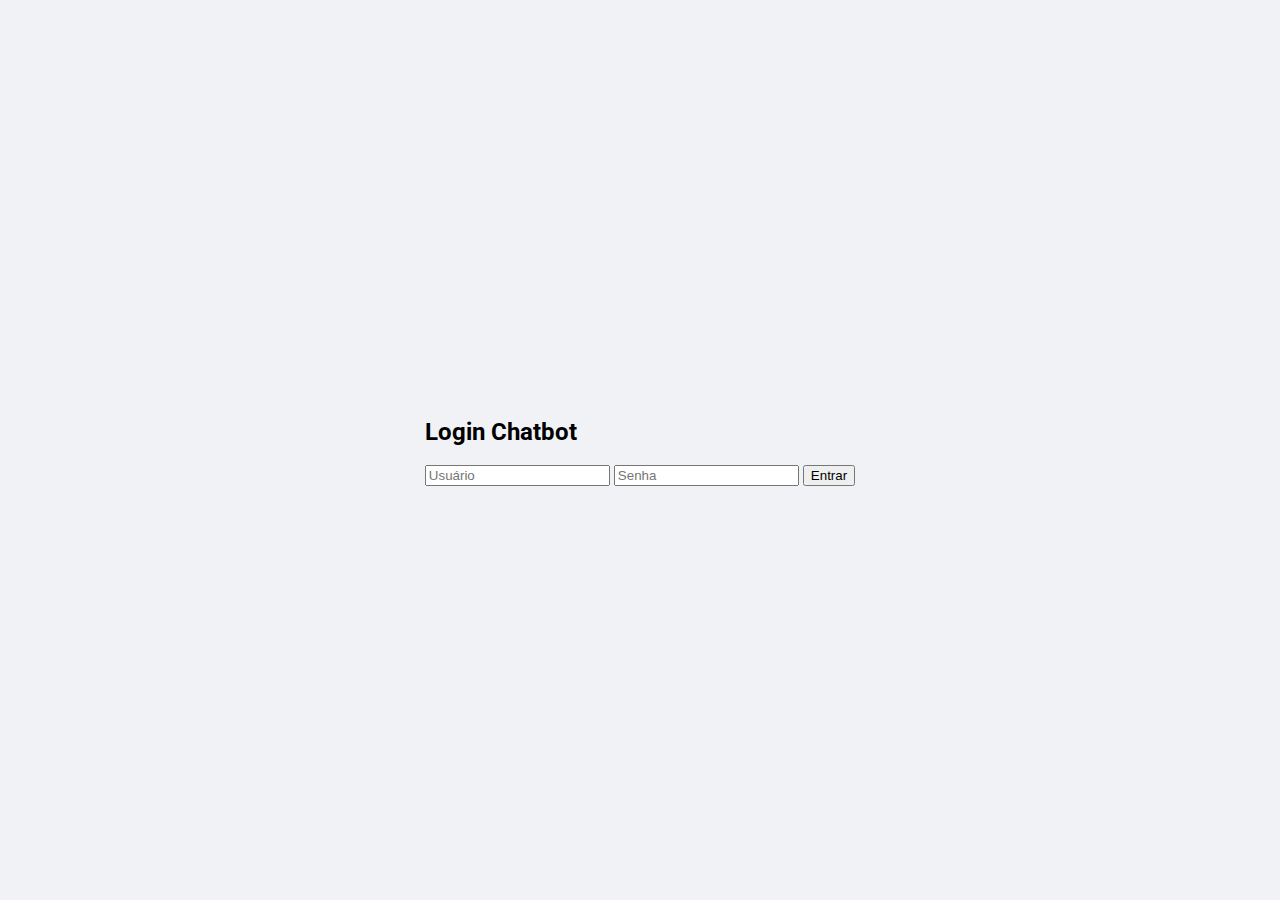
<file: frontend/index.html>
<!DOCTYPE html>
<html lang="pt-BR">
<head>
    <meta charset="UTF-8">
    <meta name="viewport" content="width=device-width, initial-scale=1.0">
    <title>Chatbot Corporativo</title>
    <link rel="stylesheet" href="style.css">
    <script>
        if (!sessionStorage.getItem('userRole')) {
            window.location.href = 'login.html';
        }
    </script>
</head>
<body>
    <div class="chat-container">
        <div class="chat-header">
            <h2>Chatbot Corporativo</h2>
            <div class="header-buttons">
                <button id="logout-btn">Sair</button>
            </div>
        </div>
        <div class="chat-box" id="chat-box">
            <div class="chat-message bot">
                <p>Olá! Como posso ajudar hoje?</p>
            </div>
        </div>
        <div class="chat-input">
            <input type="text" id="user-input" placeholder="Digite sua pergunta...">
            <button id="send-btn">Enviar</button>
        </div>
        <div class="feedback-container" id="feedback-container" style="display: none;">
            <p id="feedback-title">Adicionar Novo Conhecimento</p>
            <input type="text" id="feedback-question-input" placeholder="Tópico ou pergunta chave">
            <textarea id="correct-answer-input" placeholder="Digite o conteúdo ou resposta aqui..."></textarea>
            <button id="save-answer-btn">Salvar</button>
            <button id="cancel-feedback-btn">Cancelar</button>
        </div>
    </div>
    <script src="script.js"></script>
</body>
</html>
</file>
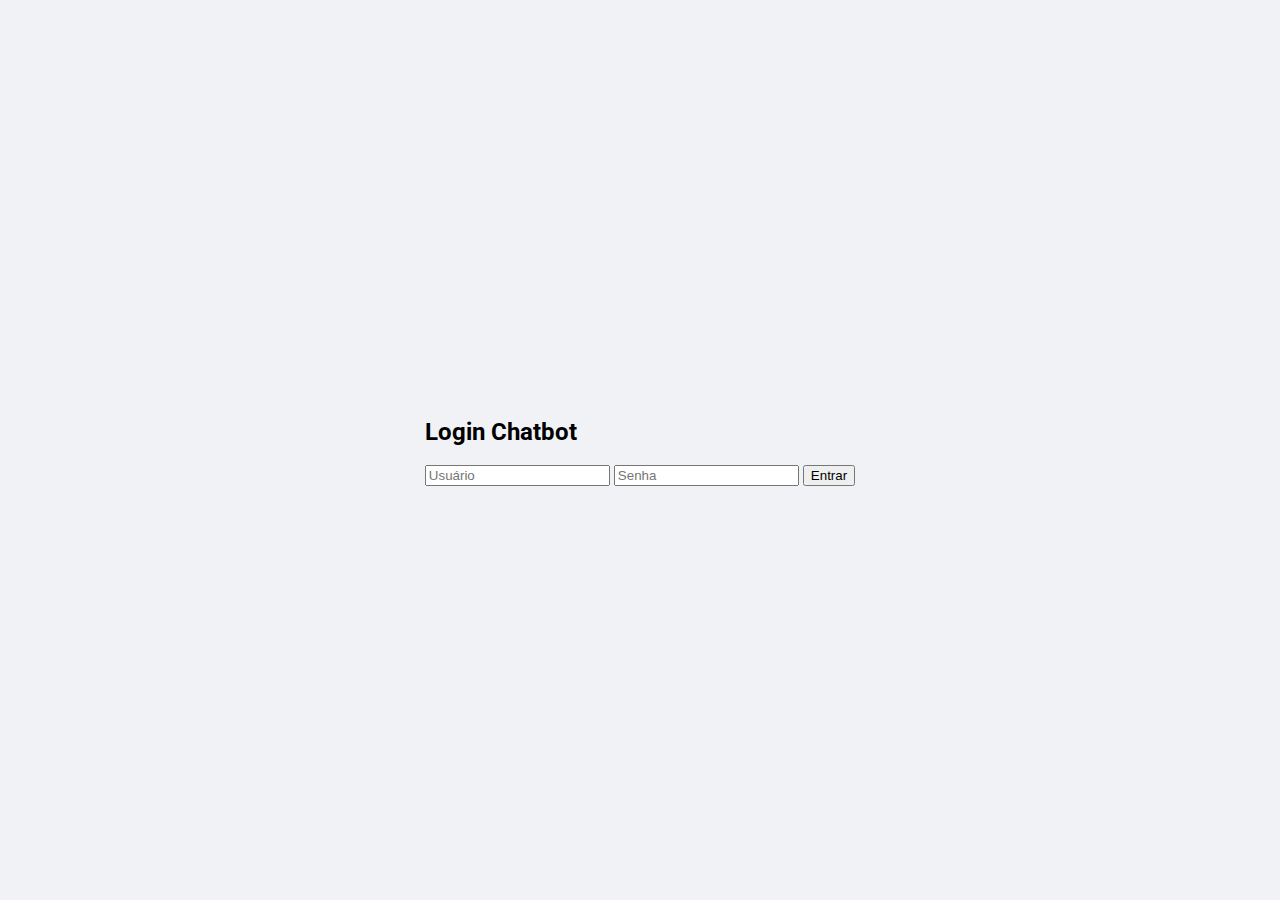
<file: frontend/login.html>
<!DOCTYPE html>
<html lang="pt-BR">
<head>
    <meta charset="UTF-8">
    <meta name="viewport" content="width=device-width, initial-scale=1.0">
    <title>Login - Chatbot Corporativo</title>
    <link rel="stylesheet" href="style.css">
</head>
<body>
    <div class="login-container">
        <h2>Login Chatbot</h2>
        <input type="text" id="username" placeholder="Usuário">
        <input type="password" id="password" placeholder="Senha">
        <button id="login-btn">Entrar</button>
        <p id="error-message" class="error-message"></p>
    </div>
    <script src="login.js"></script>
</body>
</html>
</file>
<file: frontend/style.css>
@import url('https://fonts.googleapis.com/css2?family=Roboto:wght@400;700&display=swap');

body {
    font-family: 'Roboto', sans-serif;
    background-color: #f0f2f5;
    display: flex;
    justify-content: center;
    align-items: center;
    height: 100vh;
    margin: 0;
}

.chat-container {
    width: 90%;
    max-width: 600px;
    height: 80vh;
    background-color: #fff;
    border-radius: 10px;
    box-shadow: 0 4px 12px rgba(0,0,0,0.15);
    display: flex;
    flex-direction: column;
    overflow: hidden;
}

.chat-header {
    background-color: #0078D4; 
    color: white;
    padding: 15px 20px;
    text-align: center;
    box-shadow: 0 2px 4px rgba(0,0,0,0.1);
}

.chat-header h2 {
    margin: 0;
    font-size: 1.2em;
}

.chat-header span {
    font-size: 0.8em;
    opacity: 0.9;
}

.chat-box {
    flex-grow: 1;
    padding: 20px;
    overflow-y: auto;
    display: flex;
    flex-direction: column;
}

.chat-message {
    max-width: 80%;
    padding: 10px 15px;
    border-radius: 18px;
    margin-bottom: 10px;
    line-height: 1.4;
}

.chat-message.user {
    background-color: #e9e9eb;
    align-self: flex-end;
    border-bottom-right-radius: 4px;
}

.chat-message.bot {
    background-color: #0078D4;
    color: white;
    align-self: flex-start;
    border-bottom-left-radius: 4px;
}

.chat-message.loading {
     background-color: #e9e9eb;
     align-self: flex-start;
     border-bottom-left-radius: 4px;
}

.chat-message p {
    margin: 0;
}

.chat-input {
    display: flex;
    padding: 15px;
    border-top: 1px solid #ddd;
}

#user-input {
    flex-grow: 1;
    border: 1px solid #ccc;
    border-radius: 20px;
    padding: 10px 15px;
    font-size: 1em;
}

#send-btn:hover {
    background-color: #005a9e;
}

.chat-header {
    position: relative; 
}

#logout-btn {
    position: absolute;
    top: 50%;
    right: 20px;
    transform: translateY(-50%);
    background-color: #e1e1e1;
    color: #333;
    border: none;
    padding: 5px 10px;
    border-radius: 5px;
    cursor: pointer;
    font-weight: bold;
}

#logout-btn:hover {
    background-color: #ccc;
}

.chat-input button {
    padding: 10px 15px;      
    border: none;
    background-color: #007bff;
    color: white;
    border-radius: 5px;
    cursor: pointer;
    font-size: 14px;         
    font-weight: bold;
    transition: background-color 0.3s;
    white-space: nowrap;
}
</file>
